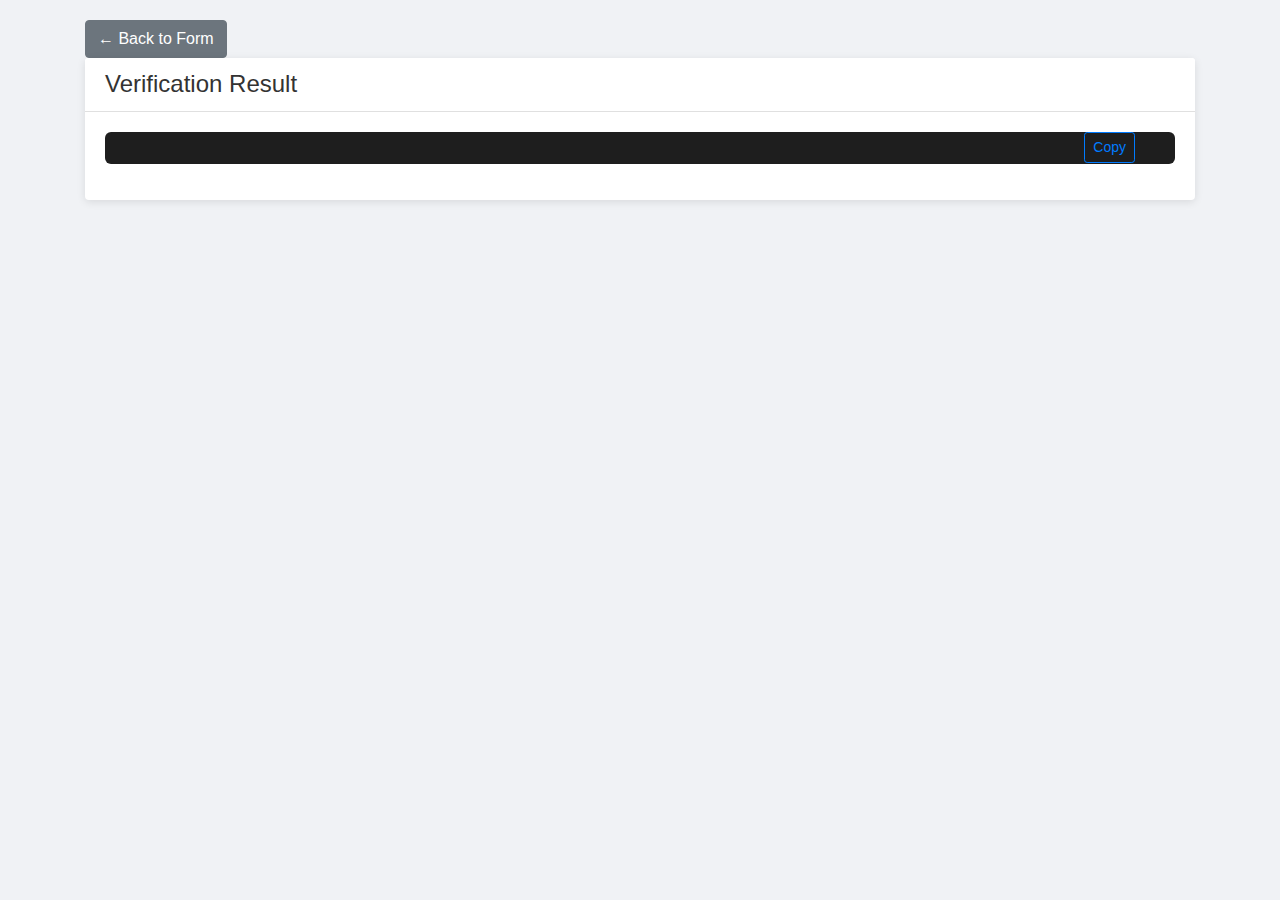
<file: templates/result.html>
<!DOCTYPE html>
<html lang="en">
<head>
    <meta charset="UTF-8">
    <meta name="viewport" content="width=device-width, initial-scale=1.0">
    <title>Verification Result</title>
    <link href="https://fonts.googleapis.com/css2?family=Noto+Sans+Bengali:wght@400;700&family=JetBrains+Mono:wght@400&display=swap" rel="stylesheet">
    <link rel="stylesheet" href="https://stackpath.bootstrapcdn.com/bootstrap/4.5.2/css/bootstrap.min.css">
    <style>
        body {
          padding: 20px;
          background-color: #f0f2f5;
          font-family: -apple-system, BlinkMacSystemFont, 'Segoe UI', Roboto, 'Helvetica Neue', Arial, sans-serif;
        }
      
        .card {
          box-shadow: 0 2px 8px rgba(0,0,0,0.1);
          border: none;
        }
        .card-header {
          background: #fff;
          border-bottom: 1px solid #e0e0e0;
        }
        .card-header h2 {
          margin: 0;
          font-size: 1.5rem;
          color: #333;
        }
      
        .json-container {
          position: relative;
          background: #1e1e1e;
          color: #d4d4d4;
          padding: 1rem;
          border-radius: 6px;
          font-family: 'JetBrains Mono', monospace;
          font-size: 14px;
          line-height: 1.5;
          max-height: 90vh;
          overflow: auto;
          white-space: pre-wrap;
        }
      
        /* two colours: keys & values */
        .json-container .key   { color: #39FF14; }  
        .json-container .value { color: #00FFFF; }  
      
        .copy-button {
          position: absolute;
          top: 20px;
          right: 60px;      
          z-index: 10;
        }
      </style>
      
</head>
<body>
    <div class="container">
        <div class="back-button">
            <a href="/" class="btn btn-secondary">&larr; Back to Form</a>
        </div>
        <div class="card">
            <div class="card-header">
                <h2>Verification Result</h2>
            </div>
            <div class="card-body position-relative">
                <button class="btn btn-sm btn-outline-primary copy-button" onclick="copyToClipboard()">
                  Copy
                </button>
              
                <!-- empty placeholder -->
                <pre id="jsonDisplay" class="json-container"></pre>
              </div>
              
        </div>
    </div>
    <script>
        // basic syntax‐highlighter for JSON: wraps keys & values in spans
        function syntaxHighlight(json) {
          json = json
            .replace(/&/g, '&amp;')
            .replace(/</g, '&lt;')
            .replace(/>/g, '&gt;');
          return json.replace(
            /("(\\u[\da-fA-F]{4}|\\[^u]|[^\\"])*"\s*:)|("(\\u[\da-fA-F]{4}|\\[^u]|[^\\"])*")|(\b\d+(\.\d+)?\b)/g,
            (match, mKey, mQuoted) => {
              if (mKey) {
                return `<span class="key">${match}</span>`;
              } else {
                return `<span class="value">${match}</span>`;
              }
            }
          );
        }
      
        // grab your raw JSON from the server
        const raw = {{ json_str | safe }};
        const pretty = JSON.stringify(raw, null, 2);
        document.getElementById('jsonDisplay').innerHTML = syntaxHighlight(pretty);
      
        function copyToClipboard() {
          navigator.clipboard
            .writeText(pretty)
            .then(() => {
              const btn = document.querySelector('.copy-button');
              btn.textContent = 'Copied!';
              setTimeout(() => { btn.textContent = 'Copy'; }, 1500);
            })
            .catch(console.error);
        }
      </script>
      
</body>
</html>
</file>
